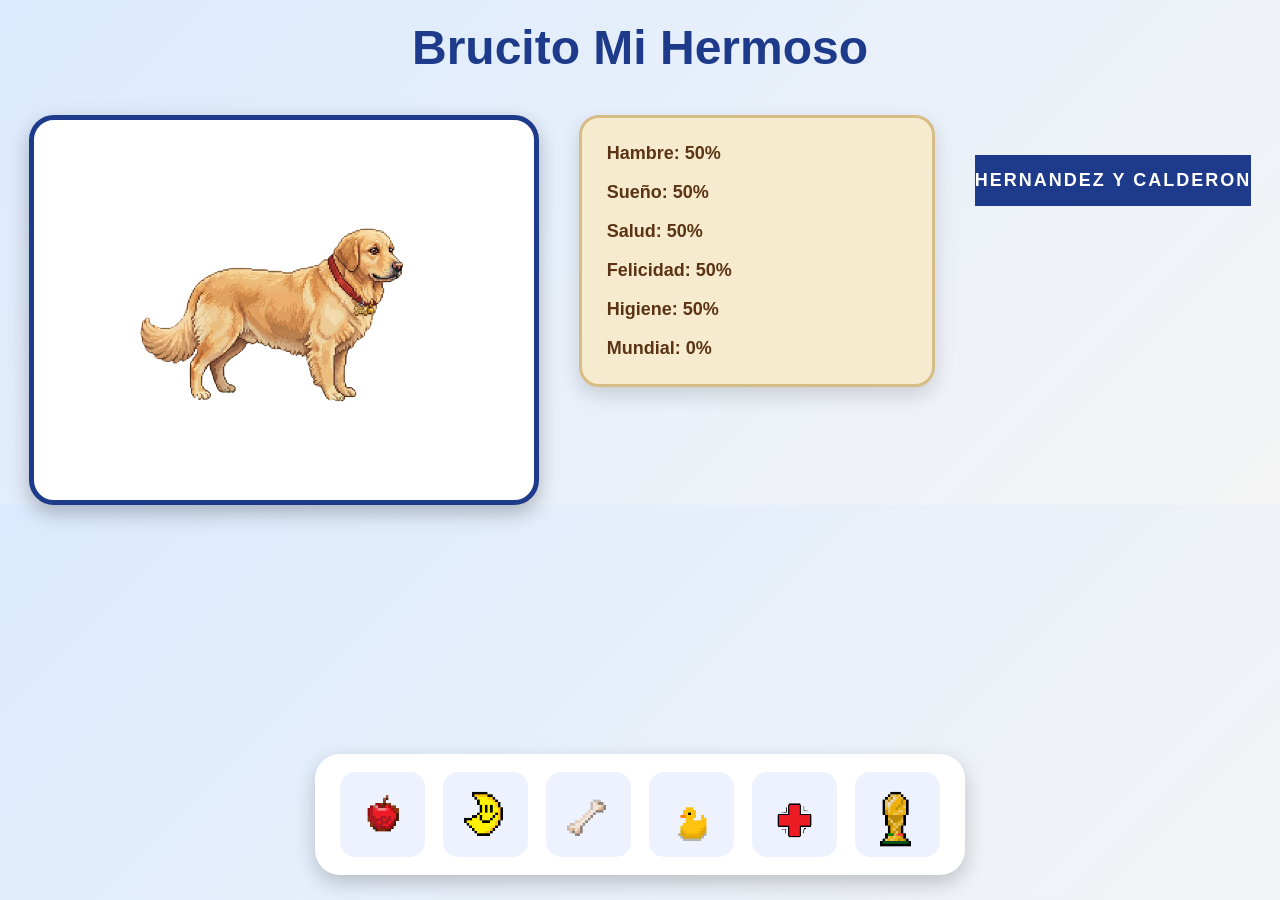
<file: Index.html>
<!DOCTYPE html>
<html lang="es">
<head>
<meta charset="UTF-8">
<title>Brucitos</title>

<link rel="stylesheet" href="CSS/Tamagotchi.css">

</head>

<body>

<h1>Brucito Mi Hermoso</h1>

<div id="contenedor">

    <!-- AREA DE LA MASCOTA -->
    <div id="zonaMascota"
         ondrop="dropHandler(event)"
         ondragover="dragoverHandler(event)">
    </div>

   <div id="panel">
    <label> Hambre: <span id="lblPorcentajeHambre">50%</span></label>
    <label>Sueño: <span id="lblPorcentajeSueno">50%</span></label>
    <label> Salud: <span id="lblPorcentajeSalud">50%</span></label>
    <label> Felicidad: <span id="lblPorcentajeFelicidad">50%</span></label>
    <label> Higiene: <span id="lblPorcentajeHigiene">50%</span></label>
    <label> Mundial: <span id="lblPorcentajeMundial">0%</span></label>
</div>

<!-- OBJETOS -->
<div id="objetos">

    <!-- COMER -->
    <img
        id="comida"
        class="objeto"
        src="IMG/MANZANAA.png"
        draggable="true"
        ondragstart="dragstartHandler(event)"
    >

    <!-- DORMIR -->
    <img
        id="luna"
        class="objeto"
        src="IMG/LUNA.png"
        draggable="true"
        ondragstart="dragstartHandler(event)"
    >

    <!-- JUGAR -->
    <img
        id="jugar"
        class="objeto"
        src="IMG/HUESO.png"
        draggable="true"
        ondragstart="dragstartHandler(event)"
    >

    <!-- BAÑAR -->
    <img
        id="banar"
        class="objeto"
        src="IMG/PATO.png"
        draggable="true"
        ondragstart="dragstartHandler(event)"
    >

    <!-- CURAR -->
    <img
        id="curar"
        class="objeto"
        src="IMG/SALUD.png"
        draggable="true"
        ondragstart="dragstartHandler(event)"
    >

    <!-- COMPORTAMIENTO ESPECIAL -->
    <!-- MUNDIAL -->
<img
    id="mundial"
    class="objeto"
    src="IMG/MUNDIAL1.png"
    draggable="true"
    ondragstart="dragstartHandler(event)"
>

  
   

</div>

<script src="JS/Tamagotchi.js"></script>

<footer>
    HERNANDEZ Y CALDERON
</footer>
</body>
</html>
</file>
<file: CSS/Tamagotchi.css>
body{
    margin: 0;
    padding: 0;
    font-family: Arial, Helvetica, sans-serif;
    background: linear-gradient(135deg,#dbeafe,#f5f5f5);
}

h1{
    text-align: center;
    font-size: 48px;
    color: #1e3a8a;
    margin: 20px 0 40px 0;
}

#contenedor{
    display: flex;
    justify-content: center;
    align-items: flex-start;
    gap: 40px;
}

/* Caja de la mascota */
#zonaMascota{
    width: 500px;
    height: 380px;

    border: 5px solid #1e3a8a;
    border-radius: 25px;

    background-color: white;
    background-image: url("../IMG/BRUCENormal.png");
    background-repeat: no-repeat;
    background-position: center;
    background-size: contain;

    box-shadow: 0px 8px 20px rgba(0,0,0,.25);
}

/* Panel de estadísticas */
#panel{
    width: 300px;
    background: #f7ebcf;
    border: 3px solid #d6bd86;
    border-radius: 20px;
    padding: 25px;
    box-shadow: 0px 8px 20px rgba(0,0,0,.15);

    display: flex;
    flex-direction: column;
    gap: 18px;

    font-size: 18px;
    font-weight: bold;
    color: #5b3415;
}

/* Objetos inferiores */
#objetos{
    position: fixed;
    bottom: 25px;
    left: 50%;
    transform: translateX(-50%);

    display: flex;
    justify-content: center;
    align-items: center;
    gap: 18px;

    background: white;
    padding: 18px 25px;
    border-radius: 25px;

    box-shadow: 0px 8px 20px rgba(0,0,0,.2);
}

/* Íconos */
.objeto{
    width: 65px;
    height: 65px;

    padding: 10px;
    border-radius: 15px;
    background: #eef2ff;

    cursor: grab;
    transition: 0.25s;
}

.objeto:hover{
    transform: translateY(-6px) scale(1.1);
    background: #dbeafe;
    box-shadow: 0px 5px 12px rgba(0,0,0,.2);
}

.objeto:active{
    cursor: grabbing;
    transform: scale(0.95);
}

footer{
    text-align: center;
    padding: 15px 0;
    margin-top: 40px;

    background-color: #1e3a8a;
    color: white;

    font-size: 18px;
    font-weight: bold;
    letter-spacing: 2px;
    
} 
/* ========================= */
/* RESPONSIVE PARA TABLETS   */
/* ========================= */
@media (max-width: 1024px){

    h1{
        font-size: 38px;
    }

    #contenedor{
        flex-direction: column;
        align-items: center;
        gap: 25px;
    }

    #zonaMascota{
        width: 90%;
        max-width: 450px;
        height: 320px;
    }

    #panel{
        width: 90%;
        max-width: 450px;
    }

    #objetos{
        position: static;
        transform: none;
        margin: 30px auto;
        flex-wrap: wrap;
        justify-content: center;
    }

    footer{
        margin-bottom: 20px;
    }
}

/* ========================= */
/* RESPONSIVE PARA CELULARES */
/* ========================= */
@media (max-width: 600px){

    h1{
        font-size: 30px;
    }

    #zonaMascota{
        width: 95%;
        height: 250px;
        background-size: contain;
    }

    #panel{
        width: 95%;
        padding: 15px;
    }

    .fila{
        font-size: 16px;
    }

    #objetos{
        width: 95%;
        padding: 12px;
        gap: 10px;
    }

    .objeto{
        width: 50px;
        height: 50px;
        padding: 6px;
    }

    footer{
        font-size: 14px;
        padding: 10px;
    }
}
</file>
